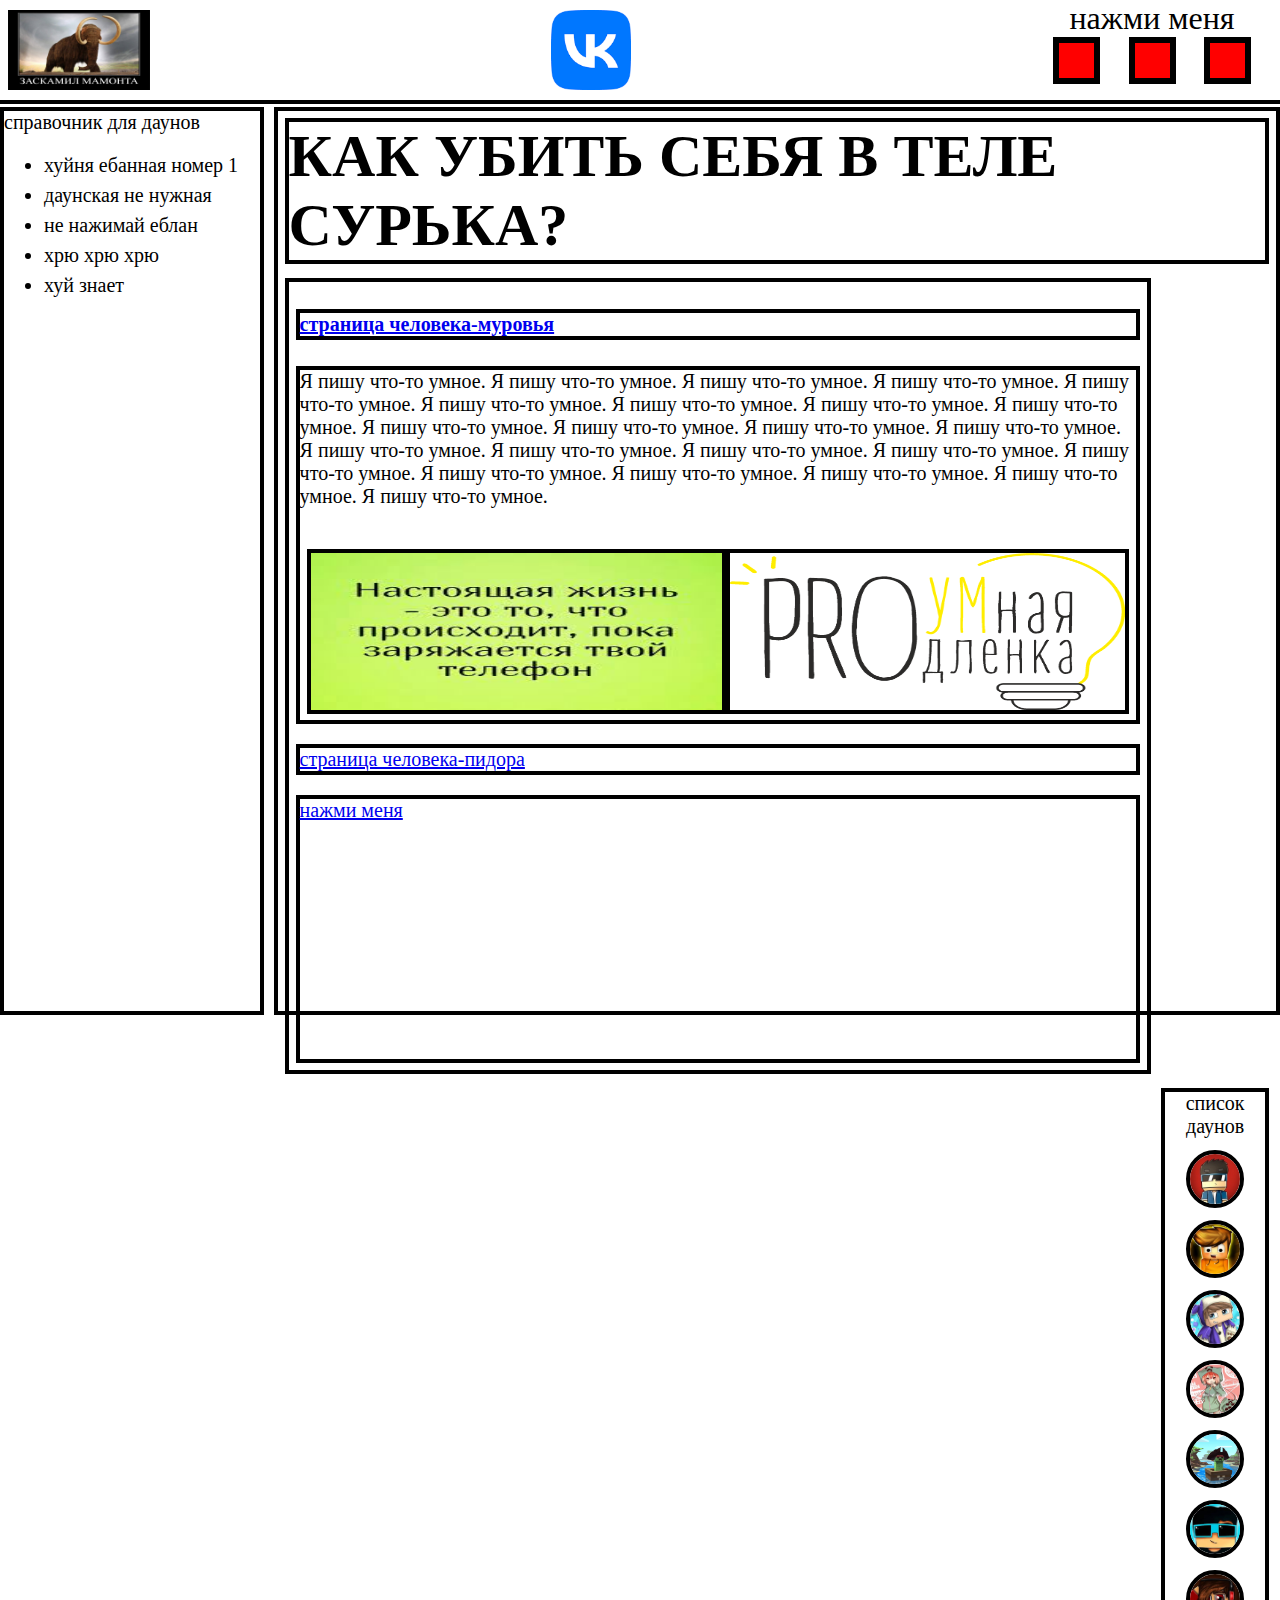
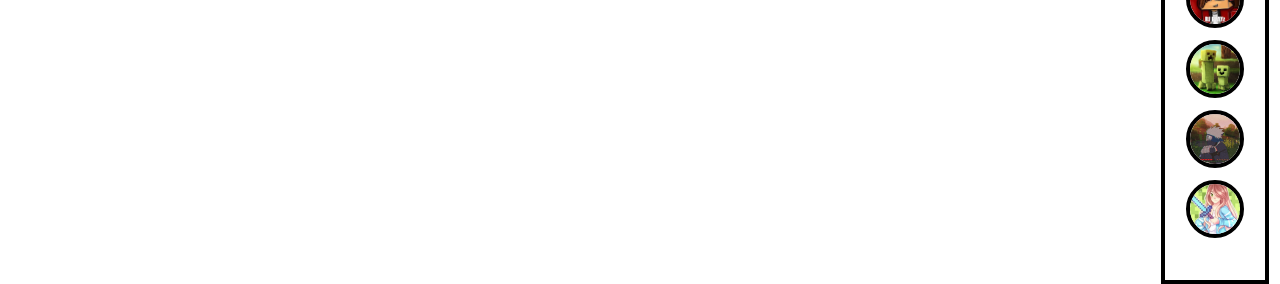
<file: index.html>
<!DOCTYPE html>
<html lang="en" dir="ltr">
  <head>
    <meta charset="utf-8">
    <title>залупа мамонта</title>
    <link rel="stylesheet" href="KAK_XOCY.css">
  </head>
  <body>
  <div class="k1">
    <img src="caroci_mamont.png" alt="" class="png">
    <img src="VK.png" alt="" class="png">
    <div class="wrap">
      нажми меня
      <div class="ks-link">
          <a href="silka2.html">
            <div class="link">
            </div>
          </a>
          <a href="asilka3.html">
            <div class="link">
            </div>
          </a>
          <a href="page.html">
            <div class="link">
            </div>
          </a>
      </div>
    </div>
  </div>
  <div class="sb">
    справочник для даунов
    <ul>
    <li class="li2">хуйня ебанная номер 1</li>
    <li class="li2">даунская не нужная</li>
    <li class="li2">не нажимай еблан</li>
    <li class="li2">хрю хрю хрю</li>
    <li class="li2">хуй знает</li>
  </ul>
  </div>
  <div class="kk">
    <div class="kk1">
    <h2 class="hih2">КАК УБИТЬ СЕБЯ В ТЕЛЕ СУРЬКА?</h2>
    </div>
    <div class="kk2">
      <h4 class="hih4"> <a href="https://vk.com/darkgay69"> страница человека-муровья</a>  </h4>
      <div class="new-kk2">
        Я пишу что-то умное. Я пишу что-то умное. Я пишу что-то умное. Я пишу что-то умное. Я пишу что-то умное. Я пишу что-то умное. Я пишу что-то умное. Я пишу что-то умное. Я пишу что-то умное. Я пишу что-то умное. Я пишу что-то умное. Я пишу что-то умное. Я пишу что-то умное. Я пишу что-то умное. Я пишу что-то умное. Я пишу что-то умное. Я пишу что-то умное. Я пишу что-то умное. Я пишу что-то умное. Я пишу что-то умное. Я пишу что-то умное. Я пишу что-то умное. Я пишу что-то умное.
        <br>
        <div class="kkk222-k1-k2">
          <img src="ymnai-kartinka.jpg" class="kk22-k1">
          <img src="kk22-k2.png" class="kk22-k2">
        </div>
      </div>
      <div class="new-kk3">
        <p class="pip"> <a href="https://vk.com/denbasic"> страница человека-пидора</a> </p>
      </div>
      <div class="new-kk4">
        <a href="#">нажми меня</a>
      </div>
    </div>
    <div class="kk3">
      список даунов
      <img src="main.jpg" class="point" alt="jpg">
      <img src="main-2.jpg" class="point" alt="jpg">
      <img src="main-3.jpg" class="point" alt="jpg">
      <img src="main4.jpg" class="point" alt="jpg">
      <img src="hhhhhhhhhhhh.jpg" class="point" alt="jpg">
      <img src="main5.jpg" class="point" alt="jpg">
      <img src="main6.jpg" class="point" alt="jpg">
      <img src="main7.jpg" class="point" alt="jpg">
      <img src="main8.jpg" class="point" alt="jpg">
      <img src="main9.jpg" class="point" alt="jpg">
    </div>
  </div>
  </body>
</html>
</file>
<file: KAK_XOCY.css>
body{
  /* background-color: green; */
  margin: 0px;
  font-size: 20px;
}
.k1{
  justify-content: space-between;
  align-items: center;
  display: flex;
  width: 100%;
  height: 100px;
  /* background-color: red; */
  border-bottom: 4px solid black; /* Параметры границы */
  margin-bottom: 3px;
}
.sb{
  width: 20%;
  height: 900px;
  /* background-color: yellow; */
  display: inline-block;
  border: 4px solid black; /* Параметры границы */
}
.kk{
  width: 78%;
  height: 900px;
  /* background-color: blue; */
  float:right;
  border: 4px solid black; /* Параметры границы */
}
.png{
  margin-left: 8px;
  /* border: 4px solid red; /* Параметры границы */
  /* width: 100px; */
  height: 80%;
}
.kk1{
  min-height: 60px;
  font-size: 44px;
  border: 4px solid black; /* Параметры границы */
  margin: 7px;
  /* text-align: right; */
  font-size: 40px;
}
.kk2{
  width: 86%;
  display: inline-block;
  border: 4px solid black; /* Параметры границы */
  margin: 7px;
  font-size: 20px;
  height: 788px;
  /* display: flex; */
}
.kk3{
  text-align: center;
  width: 10%;
  height: 788px;
  display: inline-block;
  float:right;
  border: 4px solid black; /* Параметры границы */
  margin: 7px;
}
.point{
  margin-top: 12px;
  margin-bottom: 12px;
  margin-left: auto;
  margin-right: auto;
  width: 50px;
  display: block;
  height: 50px;
  border: 4px solid black; /* Параметры границы */
  border-radius: 50px;
}
.link{
  width: 35px;
  height: 35px;
  border: 6px solid black; /* Параметры границы */
  background-color: red;
  display: inline-block;
  /* margin-right: 25px;  */
}
.link:hover{
  transform: scale(1.5) ;
  /* -webkit-transform: rotate(45deg); /* опасная функция (работает не везде) */
  /* transform: scaleY(1.5); */
  /* transform: translateY(15px); */
}
.ks-link{
  /* float: right; */
  width: 100%;
  /* height: 100%; */
  display: flex;
  /* justify-content: center; */
  justify-content: space-evenly;
  align-items:flex-start;
}
.wrap{
  font-size: 32px;
  text-align: center;
  float: right;
  width: 20%;
  height: 100%;
  /* display: flex; */
}
.new-kk2{
  border: 4px solid black; /* Параметры границы */
  margin-left: 7px;
  margin-right: 7px;
  height: 350px;
  display: flex;
  justify-content: space-between;
  flex-direction: column;
}
.hih2{
  margin: 0px;
}
.new-kk4{
  border: 4px solid black; /* Параметры границы */
  margin-left: 7px;
  margin-right: 7px;
  height: 260px;
}
.pip{
  border: 4px solid black; /* Параметры границы */
  margin-left: 7px;
  margin-right: 7px;
}
.hih4{
  border: 4px solid black; /* Параметры границы */
  margin-left: 7px;
  margin-right: 7px;
}
.li2:hover{
  color: red;
  cursor: pointer;
}
.li2{
  margin-bottom: 7px;
  margin-top: 7px;
}
.kk22-k1{
    border: 4px solid black; /* Параметры границы */
    height: 100%;
    width: 50%;
}
.kk22-k2{
    border: 4px solid black; /* Параметры границы */
    height: 100%;
    width: 48%;
    float: right;
}
.kkk222-k1-k2{
  height: 45%;
  margin: 7px;
  margin-bottom: 14px;
}
</file>
